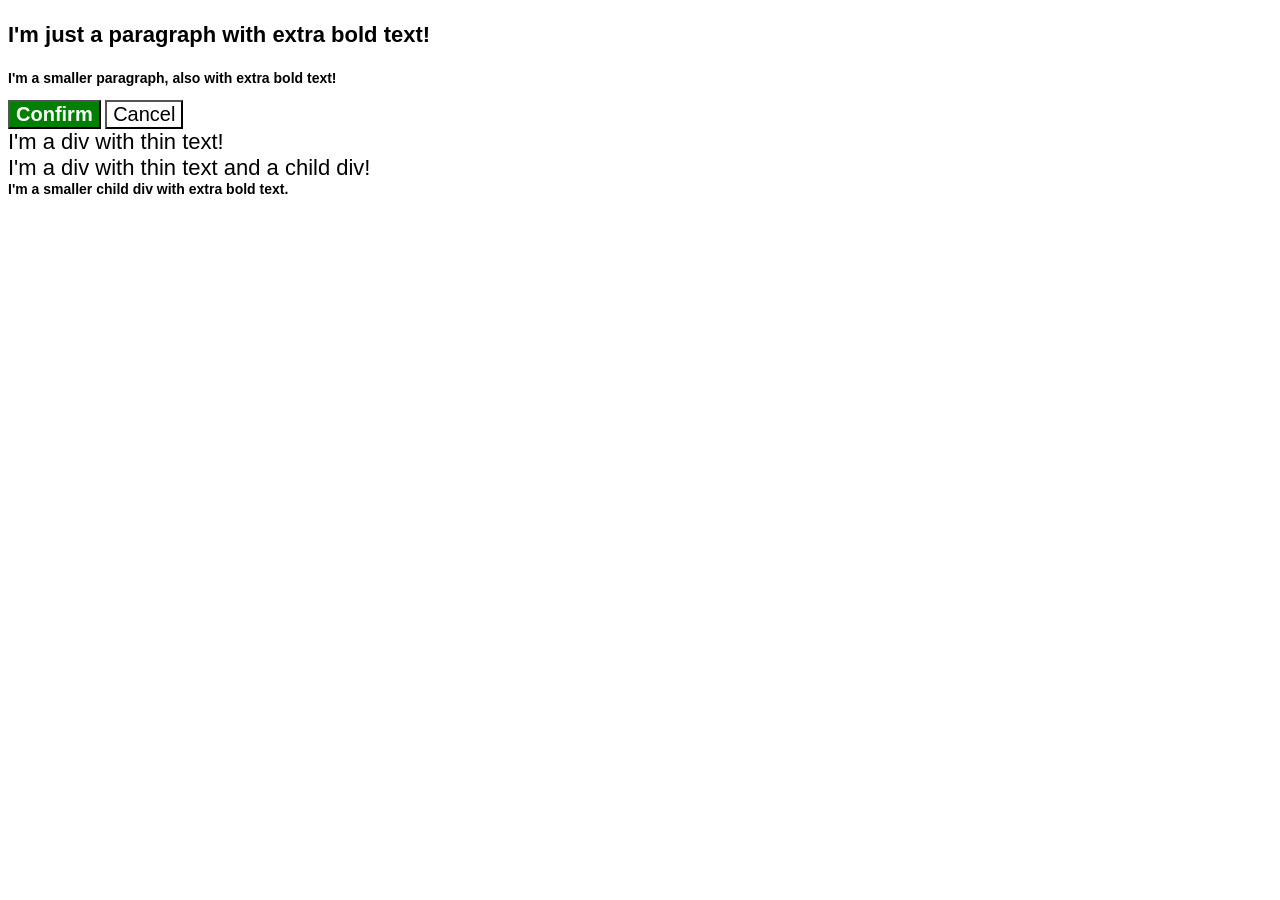
<file: intro-to-css/cascade-fix/index.html>
<!DOCTYPE html>
<html lang="en">
  <head>
    <meta charset="UTF-8">
    <meta http-equiv="X-UA-Compatible" content="IE=edge">
    <meta name="viewport" content="width=device-width, initial-scale=1.0">
    <title>Fix the Cascade</title>
    <link rel="stylesheet" href="style.css">
  </head>
  <body>
    <p class="para">I'm just a paragraph with extra bold text!</p>
    <p class="para small-para">I'm a smaller paragraph, also with extra bold text!</p>

    <button id="confirm-button" class="button confirm">Confirm</button>
    <button id="cancel-button" class="button cancel">Cancel</button>

    <div class="text">I'm a div with thin text!</div>
    <div class="text">I'm a div with thin text and a child div!
      <div class="text child">I'm a smaller child div with extra bold text.</div>
    </div>
  </body>
</html>
</file>
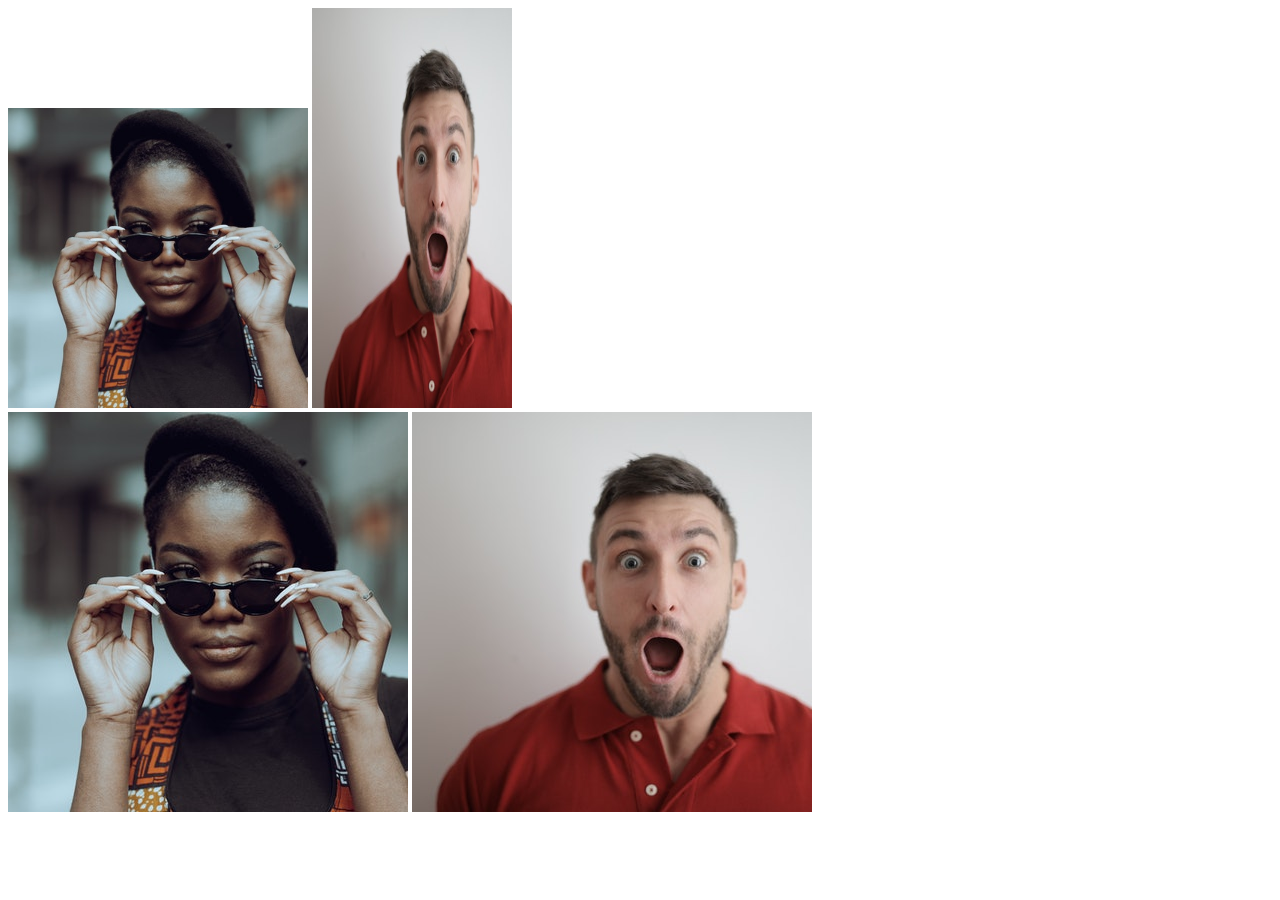
<file: intro-to-css/chaining-selectors/index.html>
<!DOCTYPE html>
<html lang="en">
  <head>
    <meta charset="UTF-8">
    <meta http-equiv="X-UA-Compatible" content="IE=edge">
    <meta name="viewport" content="width=device-width, initial-scale=1.0">
    <title>Chaining Selectors</title>
    <link rel="stylesheet" href="style.css">
  </head>
  <body>
    <!-- Use the classes BELOW this line -->
    <div>
      <img class="avatar proportioned" src="./images/pexels-katho-mutodo-8434791.jpg" alt="Woman with glasses">
      <img class="avatar distorted" src="./images/pexels-andrea-piacquadio-3777931.jpg" alt="Man with surprised expression">
    </div>
    <!-- Use the classes ABOVE this line -->
    <div>
      <img class="original proportioned" src="./images/pexels-katho-mutodo-8434791.jpg" alt="Woman with glasses">
      <img class="original distorted" src="./images/pexels-andrea-piacquadio-3777931.jpg" alt="Man with surprised expression">
    </div>
  </body>
</html>
</file>
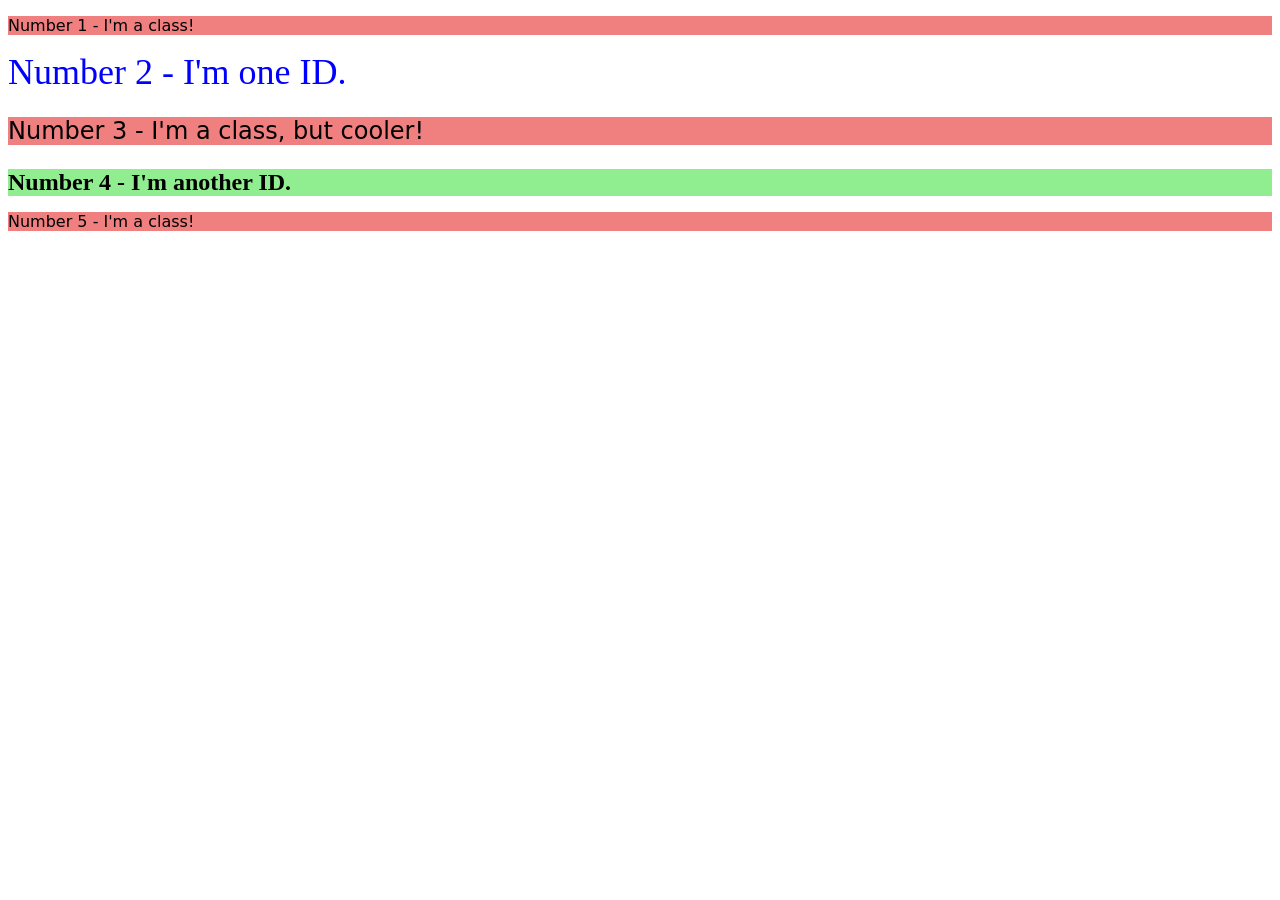
<file: intro-to-css/class-id-selectors/index.html>
<!DOCTYPE html>
<html lang="en">
  <head>
    <meta charset="UTF-8">
    <meta http-equiv="X-UA-Compatible" content="IE=edge">
    <meta name="viewport" content="width=device-width, initial-scale=1.0">
    <title>Class and ID Selectors</title>
    <link rel="stylesheet" href="style.css">
  </head>
  <body>
    <p class="Odd-Numbers">Number 1 - I'm a class!</p>
    <div id="Number-2">Number 2 - I'm one ID.</div>
    <p class="Odd-Numbers" id="Number-3">Number 3 - I'm a class, but cooler!</p>
    <div id="Number-4">Number 4 - I'm another ID.</div>
    <p class="Odd-Numbers">Number 5 - I'm a class!</p>
  </body>
</html>
</file>
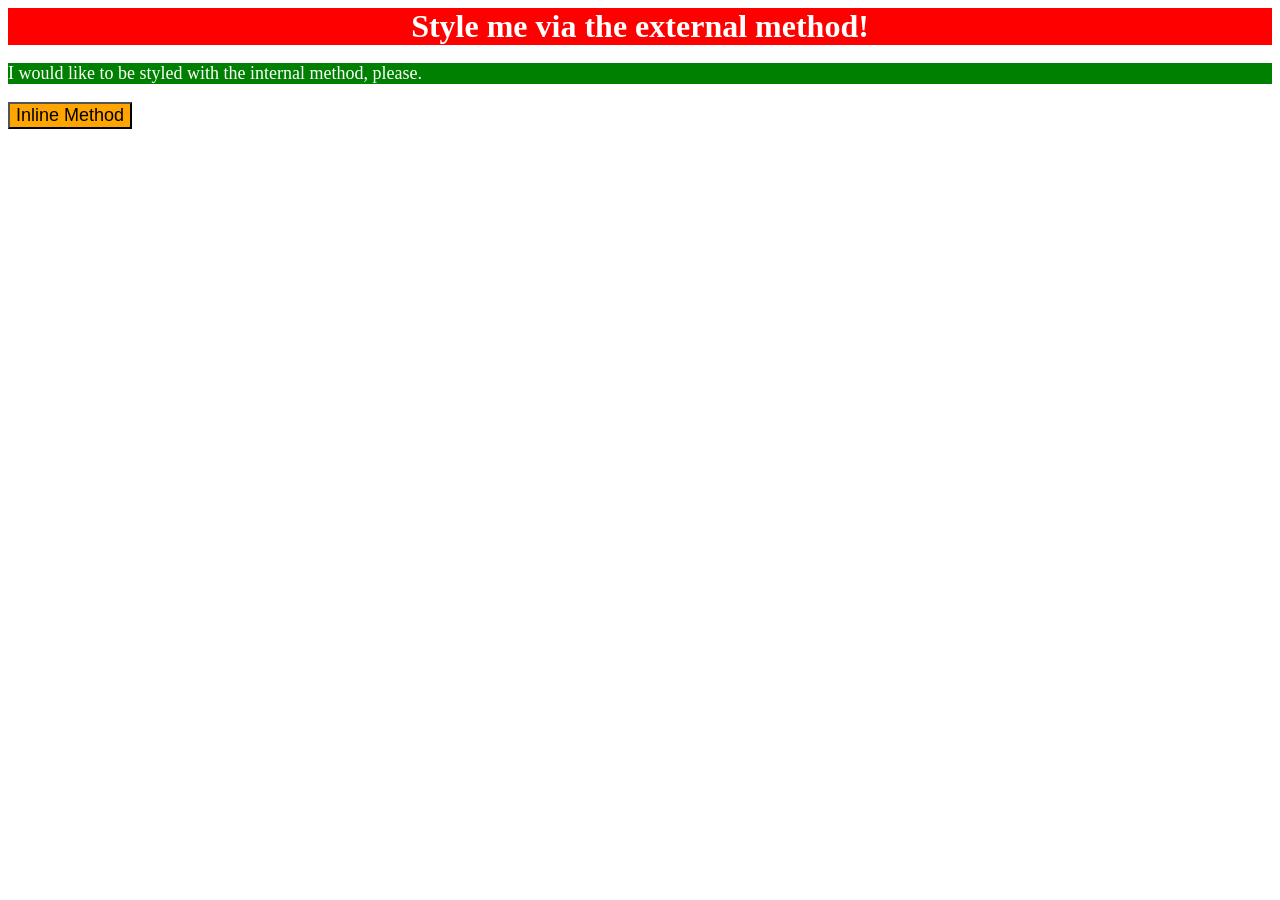
<file: intro-to-css/css-methods/index.html>
<!DOCTYPE html>
<html lang="en">
  <head>
    <meta charset="UTF-8">
    <meta http-equiv="X-UA-Compatible" content="IE=edge">
    <meta name="viewport" content="width=device-width, initial-scale=1.0">
    <title>Methods for Adding CSS</title>
    <link rel="stylesheet" href="stylesheet.css">
    
    <style>
        p {
            color: white;
            background-color: green;
            font-size: 18px;
        }
    </style>
  </head>
  <body>
    <div>Style me via the external method!</div>
    <p>I would like to be styled with the internal method, please.</p>
    <button style="background-color: orange; font-size: 18px;">Inline Method</button>
  </body>
</html>
</file>
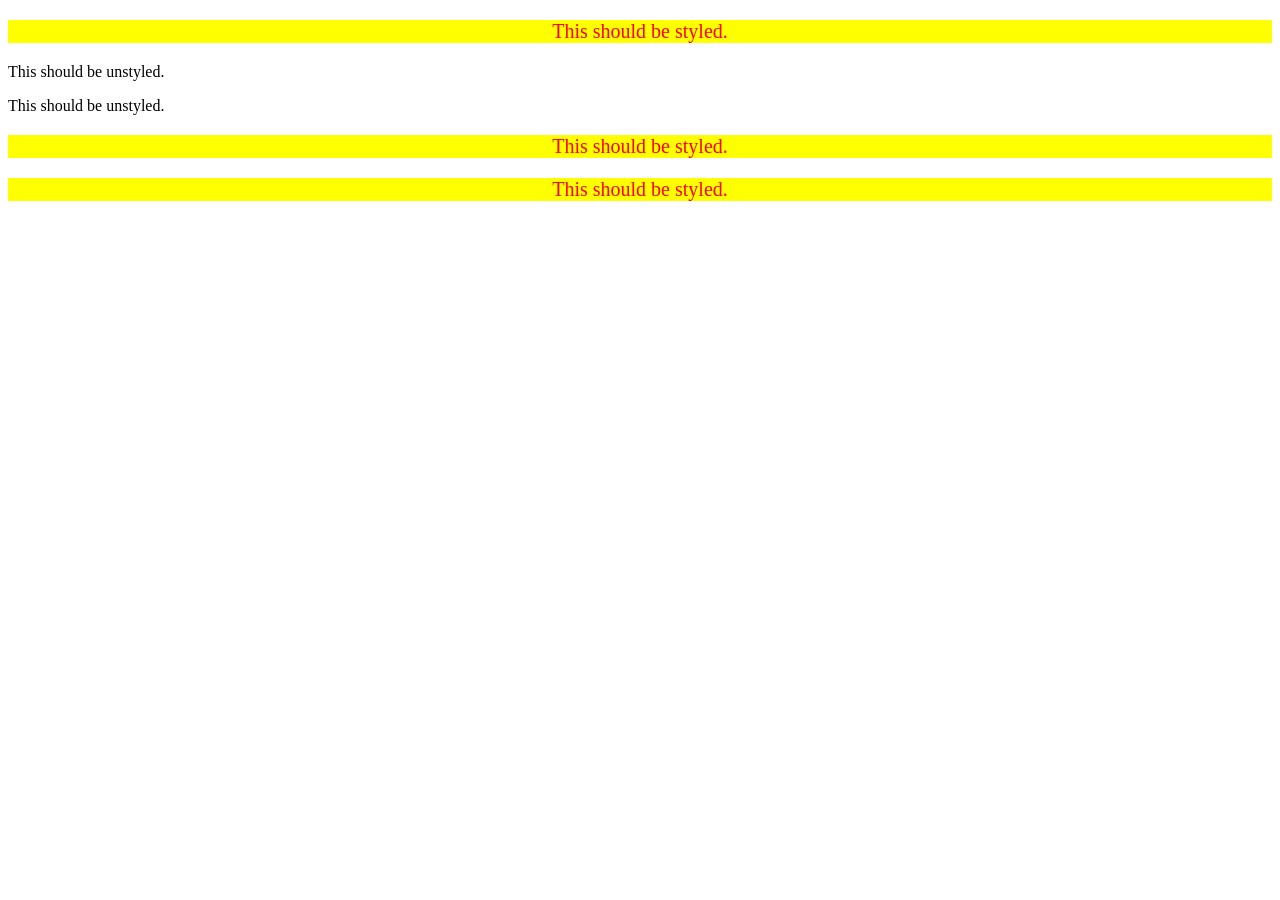
<file: intro-to-css/descendant-combinator/index.html>
<!DOCTYPE html>
<html lang="en">
  <head>
    <meta charset="UTF-8">
    <meta http-equiv="X-UA-Compatible" content="IE=edge">
    <meta name="viewport" content="width=device-width, initial-scale=1.0">
    <title>Descendant Combinator</title>
    <link rel="stylesheet" href="style.css">
  </head>
  <body>
    <div class="container">
      <p class="text">This should be styled.</p>
    </div>
    <p class="text">This should be unstyled.</p>
    <p class="text">This should be unstyled.</p>
    <div class="container">
      <p class="text">This should be styled.</p>
      <p class="text">This should be styled.</p>
    </div>
  </body>
</html>
</file>
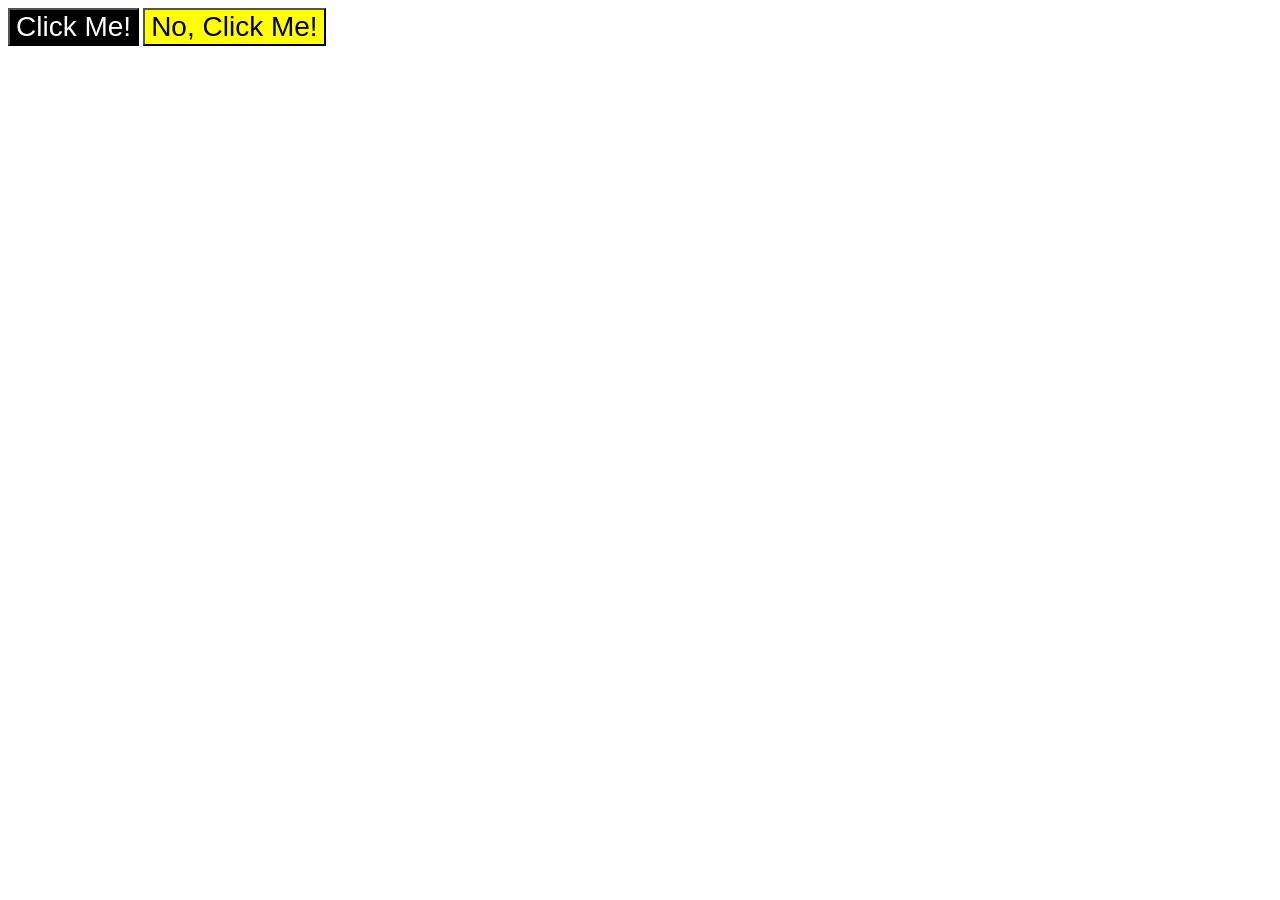
<file: intro-to-css/grouping-selectors/index.html>
<!DOCTYPE html>
<html lang="en">
  <head>
    <meta charset="UTF-8">
    <meta http-equiv="X-UA-Compatible" content="IE=edge">
    <meta name="viewport" content="width=device-width, initial-scale=1.0">
    <title>Grouping Selectors</title>
    <link rel="stylesheet" href="style.css">
  </head>
  <body>
    <button class="IronHide">Click Me!</button>
    <button class="Bumblebee">No, Click Me!</button>
  </body>
</html>
</file>
<file: intro-to-css/cascade-fix/style.css>
body {
  font-family: Arial, Helvetica, sans-serif;
}

p {
  color: hsl(0, 0%, 0%);
  font-weight: 800;
}

.para {
  font-size: 22px;
}

.small-para {
  font-size: 14px;
}

#confirm-button {
  background: green;
  color: white;
  font-weight: bold;
} 

#cancel-button {
  background-color: rgb(255, 255, 255);
  color: rgb(0, 0, 0);
}

button {
    font-size: 20px;
}

div.text {
  color: rgb(0, 0, 0);
  font-size: 22px;
  font-weight: 100;
}

.text.child {
  font-weight: 800;
  font-size: 14px;
}
</file>
<file: intro-to-css/chaining-selectors/style.css>
/* Add CSS Styling */

.avatar.proportioned {
    width: 300px;
    height: auto;
}

.avatar.distorted {
    width: 200px;
    height: 400px;
}
</file>
<file: intro-to-css/class-id-selectors/style.css>
/* Add CSS Styling */

.Odd-Numbers {
    background-color: lightcoral;
    font-family: Verdana, "DejaVu Sans", sans-serif;
}

#Number-2 {
    color: blue;
    font-size: 36px;
}

#Number-3 {
    font-size: 24px;
}

#Number-4 {
    background-color: lightgreen;
    font-size: 24px;
    font-weight: bold;
}
</file>
<file: intro-to-css/css-methods/stylesheet.css>
div {
    color: white;
    background-color: red;
    font-size: 32px;
    text-align: center;
    font-weight: 700;
}
</file>
<file: intro-to-css/descendant-combinator/style.css>
/* Add CSS Styling */

.container .text {
    background-color: yellow;
    color: red;
    font-size: 20px;
    text-align: center;

}
</file>
<file: intro-to-css/grouping-selectors/style.css>
/* Add CSS Styling */

.IronHide,
.Bumblebee {
    font-size: 28px;
    font-family: Helvetica, "New Times Roman", sans-serif;
}

.IronHide {
    color: white;
    background-color: black;
}

.Bumblebee {
    background-color: yellow;
}
</file>
